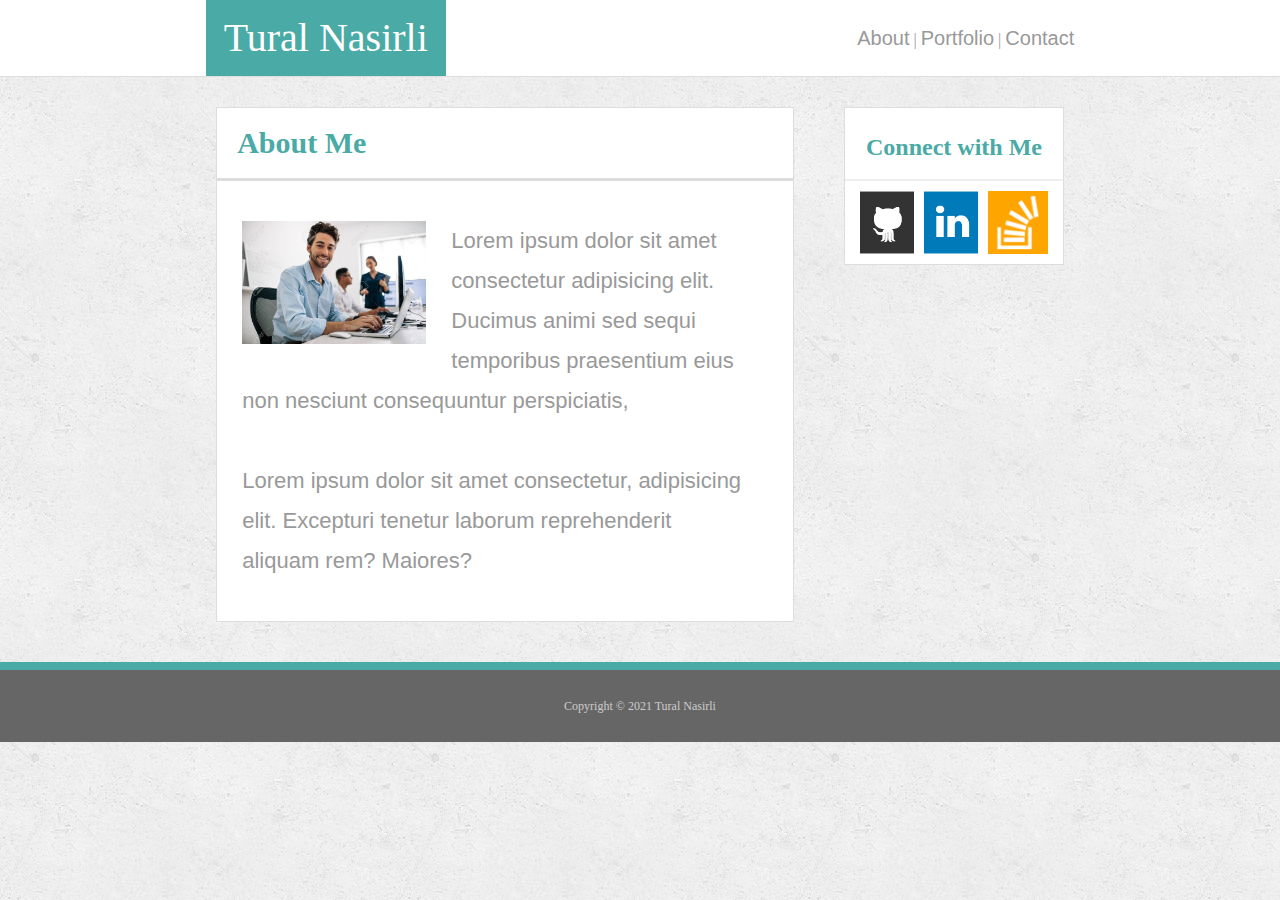
<file: index.html>
<!DOCTYPE html>
<html lang="en">
  <head>
    <meta charset="UTF-8" />
    <meta http-equiv="X-UA-Compatible" content="IE=edge" />
    <meta name="viewport" content="width=device-width, initial-scale=1.0" />
    <title>About</title>
    <link rel="stylesheet" href="style.css" />
    <link rel="stylesheet" href="reset.css" />
  </head>
  <body>
    <header>
      <div id="container">
        <div class="name"><h1>Tural Nasirli</h1></div>
        <nav>
          <div class="menu">
            <ul>
              <li><a href="index.html">About</a></li>
              <li><a href="portfolio.html">Portfolio</a></li>
              <li><a href="contact.html">Contact</a></li>
            </ul>
          </div>
        </nav>
      </div>
    </header>
    <section>
      <div id="main-container">
        <div id="container-about">
          <h2>About Me</h2>
          <div class="about">
            <div class="image">
              <img
                src="./img/103448135-software-developers-sitting-at-office-working-on-computers-happy-application-developer-working-on-a-.jpg"
                alt="Dev"
              />
            </div>
            <div class="title1">
              <p>
                Lorem ipsum dolor sit amet consectetur adipisicing elit. Ducimus
                animi sed sequi temporibus praesentium eius non nesciunt
                consequuntur perspiciatis,
              </p>
            </div>
            <div class="title2">
              <p>
                Lorem ipsum dolor sit amet consectetur, adipisicing elit.
                Excepturi tenetur laborum reprehenderit aliquam rem? Maiores?
              </p>
            </div>
          </div>
        </div>
        <div class="connect">
          <h2>Connect with Me</h2>
          
          <div class="social-medias">
            <a class="contact" href="#"><img src="./img/github-128.png" /></a>
            <a class="contact" href="#"><img src="./img/linkedin-128.png" /></a>
            <a class="contact" href="#"
              ><img src="./img/stackoverflow-128.png"
            /></a>
          </div>
        </div>
      </div>
    </section>
    <footer>
      <div class="container-footer">Copyright &copy; 2021 Tural Nasirli</div>
    </footer>
  </body>
</html>
</file>
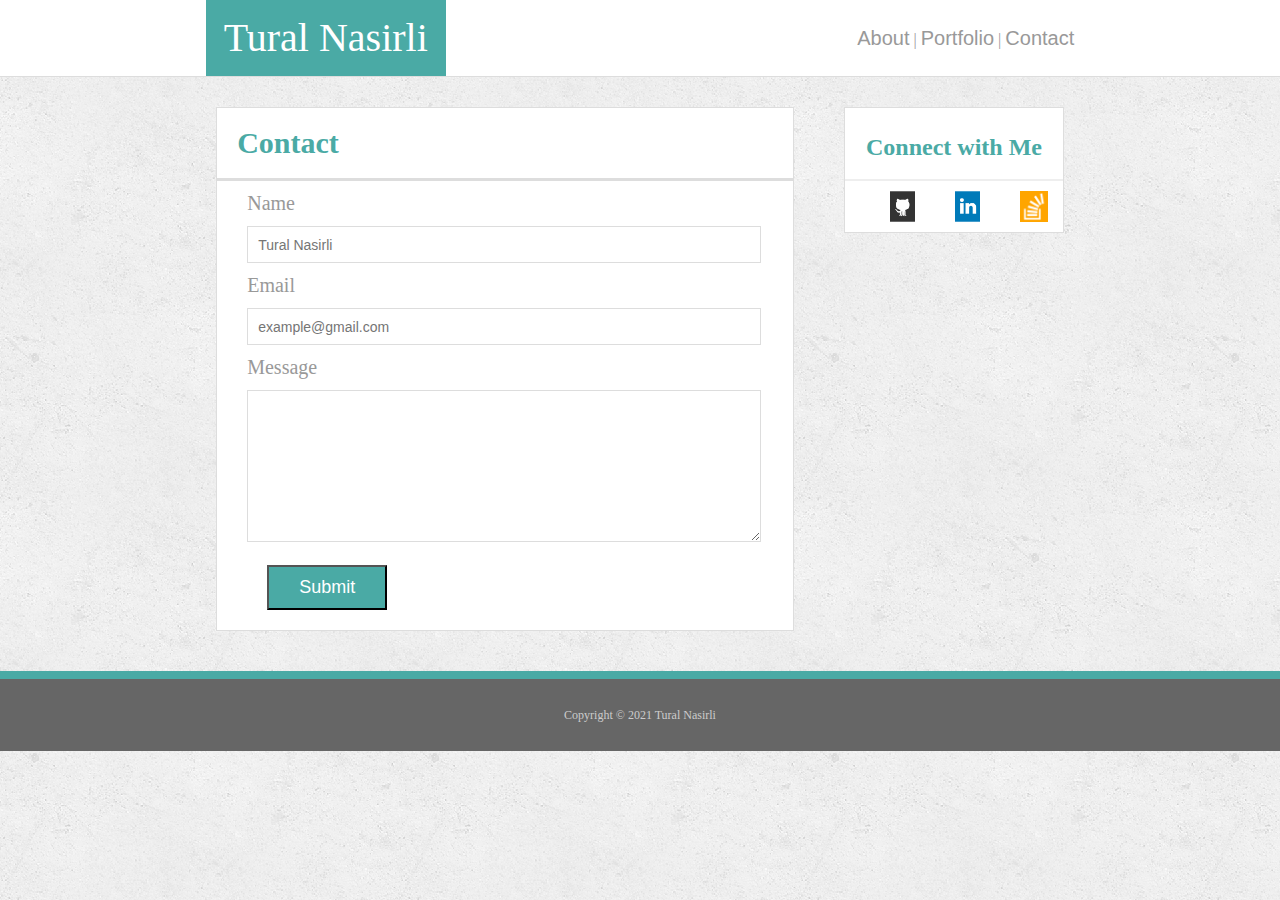
<file: contact.html>
<!DOCTYPE html>
<html lang="en">
  <head>
    <meta charset="UTF-8" />
    <meta http-equiv="X-UA-Compatible" content="IE=edge" />
    <meta name="viewport" content="width=device-width, initial-scale=1.0" />
    <title>Contact</title>
    <link rel="stylesheet" href="contact.css" />
    <link rel="stylesheet" href="reset.css" />
  </head>
  <body>
    <header>
      <div id="container">
        <div class="name"><h1>Tural Nasirli</h1></div>
        <nav>
          <div class="menu">
            <ul>
              <li><a href="index.html">About</a></li>
              <li><a href="portfolio.html">Portfolio</a></li>
              <li><a href="contact.html">Contact</a></li>
            </ul>
          </div>
        </nav>
      </div>
    </header>
    <section>
      <div id="main-container">
        <div id="container-contact">
          <h2>Contact</h2>
          <div class="contact">
            <form>
              <ul id="list">
                <div>
                  <li>
                    <label for="name">Name</label>
                    <input
                      type="text"
                      id="name"
                      name="name"
                      placeholder="Tural Nasirli"
                      required="required"
                    />
                  </li>
                </div>
                <li>
                  <label for="email">Email</label>
                  <input
                    type="email"
                    id="email"
                    name="email"
                    placeholder="example@gmail.com"
                    required="required"
                  />
                </li>
                <li>
                  <label for="message">Message</label>
                  <textarea
                    id="message"
                    name="message"
                    required="required"
                  ></textarea>
                </li>
              </ul>
              <input type="submit" id="submit" />
            </form>
          </div>
        </div>
        <div class="connect">
          <h2>Connect with Me</h2>
          
          <div class="social-medias">
            <a class="contact" href="#"><img src="./img/github-128.png" /></a>
            <a class="contact" href="#"><img src="./img/linkedin-128.png" /></a>
            <a class="contact" href="#"
              ><img src="./img/stackoverflow-128.png"
            /></a>
          </div>
        </div>
      </div>
    </section>
    <footer>
      <div class="container-footer">Copyright &copy; 2021 Tural Nasirli</div>
    </footer>
  </body>
</html>
</file>
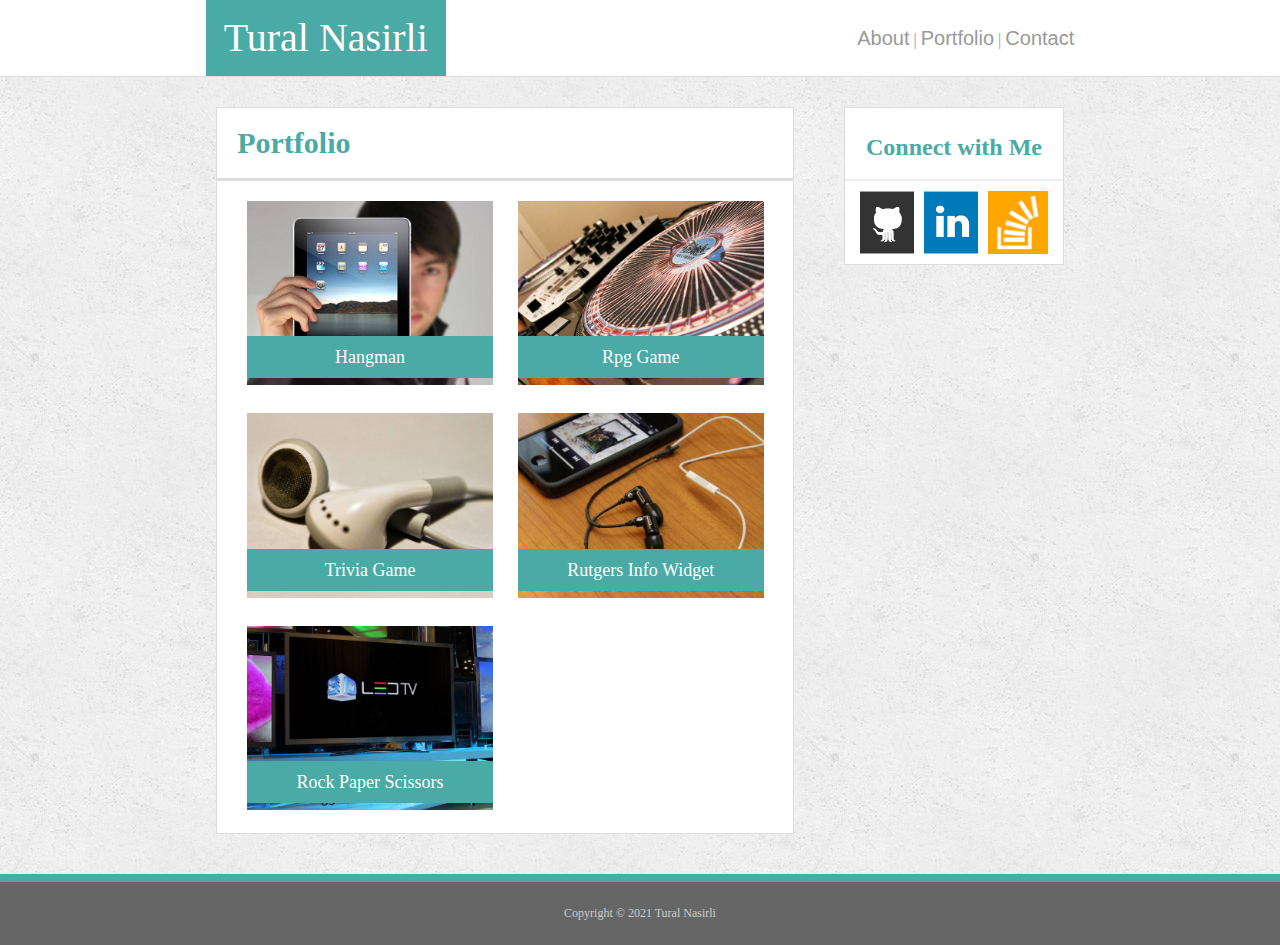
<file: portfolio.html>
<!DOCTYPE html>
<html lang="en">
  <head>
    <meta charset="UTF-8" />
    <meta http-equiv="X-UA-Compatible" content="IE=edge" />
    <meta name="viewport" content="width=device-width, initial-scale=1.0" />
    <title>Portfolio</title>
    <link rel="stylesheet" href="portfolio.css" />
    <link rel="stylesheet" href="reset.css" />
    <link
      rel="stylesheet"
      href="https://cdnjs.cloudflare.com/ajax/libs/font-awesome/6.0.0-beta3/css/all.min.css"
      integrity="sha512-Fo3rlrZj/k7ujTnHg4CGR2D7kSs0v4LLanw2qksYuRlEzO+tcaEPQogQ0KaoGN26/zrn20ImR1DfuLWnOo7aBA=="
      crossorigin="anonymous"
      referrerpolicy="no-referrer"
    />
  </head>
  <body>
    <header>
      <div id="container">
        <div class="name"><h1>Tural Nasirli</h1></div>
        <nav>
          <div class="menu">
            <ul>
              <li><a href="index.html">About</a></li>
              <li><a href="portfolio.html">Portfolio</a></li>
              <li><a href="contact.html">Contact</a></li>
            </ul>
          </div>
        </nav>
      </div>
    </header>
    <section>
      <div id="container-portfolio">
        <div class="portfolio">
          <h2>Portfolio</h2>
          <div class="container-technics">
            <div class="img1">
              <img src="./img/technics-q-c-640-480-1.jpg" />
              <div class="name1">Hangman</div>
            </div>
            <div class="img2">
              <img src="./img/technics-q-c-640-480-2.jpg" />
              <div class="name2">Rpg Game</div>
            </div>
            <div class="img3">
              <img src="./img/technics-q-c-640-480-5.jpg" />
              <div class="name3">Trivia Game</div>
            </div>
            <div class="img4">
              <img src="./img/technics-q-c-640-480-7.jpg" />
              <div class="name4">Rutgers Info Widget</div>
            </div>
            <div class="img5">
              <img src="./img/technics-q-c-640-480-9.jpg" />
              <div class="name5">Rock Paper Scissors</div>
            </div>
          </div>
        </div>
        <div class="connect">
          <h2>Connect with Me</h2>
          
          <div class="social-medias">
            <a class="contact" href="#"><img src="./img/github-128.png" /></a>
            <a class="contact" href="#"><img src="./img/linkedin-128.png" /></a>
            <a class="contact" href="#"
              ><img src="./img/stackoverflow-128.png"
            /></a>
          </div>
        </div>
      </div>
    </section>
    <footer>
      <div class="container-footer">Copyright &copy; 2021 Tural Nasirli</div>
    </footer>
  </body>
</html>
</file>
<file: style.css>
body {
  background-image: url(./img/concrete_seamless.png);
  height: 100vh;
}
#container {
  border-bottom: 1px solid #ddd;
  display: flex;
  justify-content: space-around;
  align-items: center;
  background-color: #fff;
}
.name {
  font-family: Georgia, "Times New Roman", Times, serif;
  font-size: 40px;
  padding: 18px;
  background: #4aaaa5;
  color: #fff;
}
.menu ul li {
  display: inline-block;
}
.menu a {
  font-family: Arial, Helvetica, sans-serif;
  color: #999;
  text-decoration: none;
  font-size: 20px;
}
.menu li + li:before {
  color: #999;
  content: " | ";
}
#main-container {
  display: flex;
  justify-content: center;
  gap: 50px;
  margin: 30px auto 40px auto;
}

#container-about {
  border: 1px solid #ddd;
  background-color: #fff;
  width: 45%;
}

#container-about h2 {
  padding: 20px 20px;
  font-size: 30px;
  font-weight: 700;
  border-bottom: 3px solid #ddd;
  font-family: Georgia, Times, "Times New Roman", serif;
  color: #4aaaa5;
}
.about {
  margin: 40px 25px 0 25px;
}
.image img {
  float: left;
  width: 35%;
  margin-right: 25px;
}
.about p {
  text-align: left;
  color: #999;
  font-family: Arial, Helvetica, sans-serif;
  margin: 0 25px 40px 0;
  line-height: 40px;
  font-size: 22px;
}
.title2 {
  clear: both;
}
.social-medias {
  display: flex;
  padding: 10px;
}
.social-medias .contact {
  margin: 0 5px;
}
.social-medias .contact img {
  width: 100%;
  height: 100%;
  object-fit: cover;
}
.connect {
  background-color: #fff;
  border: 1px solid #ddd;
  width: 17%;
  height: fit-content;
}
.connect h2 {
  padding: 27px 0 20px 0;
  border-bottom: 2px solid #eee;
  font-size: 1.5rem;
  text-align: center;
  font-family: Georgia, Times, "Times New Roman", serif;
  font-weight: 700;
  color: #4aaaa5;
}
.connect img {
  padding: auto;
  width: 25%;
}
.container-footer {
  padding: 30px 0;
  font-size: 12px;
  color: #ccc;
  text-align: center;
  background: #666;
  border-top: 8px solid #4aaaa5;
}

@media (max-width: 992px) {
  #main-container {
    flex-direction: column;
    align-items: center;
  }
  #container-about {
    width: 70%;
    padding: 0;
  }
  .connect {
    width: 40%;
  }
}
@media (max-width: 700px) {
  .image img {
    float: none;
    width: 55%;
  }
}
@media (max-width: 499px) {
  #container-about {
    width: 90%;
    padding: 0;
  }
  .about p {
    margin: 0 15px 20px 0;
    line-height: 20px;
    font-size: 18px;
  }
  .name {
    font-size: 20px;
    padding: auto;
  }
  .menu ul li {
    display: block;
  }
  .menu li + li:before {
    color: #999;
    content: "";
  }
  .connect h2 {
    font-size: 15px;
  }
  .menu a {
    font-size: 15px;
  }
}
</file>
<file: contact.css>
body {
  background-image: url(./img/concrete_seamless.png);
  height: 100vh;
}
#container {
  border-bottom: 1px solid #ddd;
  display: flex;
  justify-content: space-around;
  align-items: center;
  background-color: #fff;
}
.name {
  font-family: Georgia, "Times New Roman", Times, serif;
  font-size: 40px;
  padding: 18px;
  background: #4aaaa5;
  color: #fff;
}
.menu ul li {
  display: inline-block;
}
.menu a {
  font-family: Arial, Helvetica, sans-serif;
  color: #999;
  text-decoration: none;
  font-size: 20px;
}
.menu li + li:before {
  color: #999;
  content: " | ";
}
#main-container {
  display: flex;
  justify-content: center;
  gap: 50px;
  margin: 30px auto 40px auto;
}

#container-contact {
  border: 1px solid #ddd;
  background-color: #fff;
  width: 45%;
}
#container-contact h2 {
  padding: 20px 20px;
  font-size: 30px;
  font-weight: 700;
  border-bottom: 3px solid #ddd;
  font-family: Georgia, Times, "Times New Roman", serif;
  color: #4aaaa5;
}
#name,
#email,
#message {
  height: 35px;
  padding: 0 10px;
  width: 90%;
  font-size: 14px;
  border: 1px solid #ddd;
}
.contact{
  padding-left: 30px;
}
.contact label{
  display: block;
  font-size: 20px;
  color: #999;
  line-height: 45px;
}
#message {
  height: 150px;
}
#submit{
  font-size: 18px;
  margin: 20px;
  padding:10px 30px 10px 30px;
  color: #fff;
  background-color: #4aaaa5;
}
.social-medias {
  display: flex;
  padding: 10px;
}
.social-medias .contact {
  margin: 0 5px;
}
.social-medias .contact img {
  width: 100%;
  height: 100%;
  object-fit: cover;
}
.connect {
  background-color: #fff;
  border: 1px solid #ddd;
  width: 17%;
  height: fit-content;
}
.connect h2 {
  padding: 27px 0 20px 0;
  border-bottom: 2px solid #eee;
  font-size: 1.5rem;
  text-align: center;
  font-family: Georgia, Times, "Times New Roman", serif;
  font-weight: 700;
  color: #4aaaa5;
}
.connect img {
  padding: auto;
  width: 25%;
}
.container-footer {
  padding: 30px 0;
  font-size: 12px;
  color: #ccc;
  text-align: center;
  background: #666;
  border-top: 8px solid #4aaaa5;
}

@media (max-width: 992px) {
  #main-container {
    flex-direction: column;
    align-items: center;
  }
  #container-contact {
    width: 90%;
    padding: 0;
  }
  .connect {
    width: 40%;
  }
}

@media (max-width: 499px) {
 
  .name {
    font-size: 20px;
    padding: auto;
  }
  .menu ul li {
    display: block;
  }
  .menu li + li:before {
    color: #999;
    content: "";
  }
  .connect h2 {
    font-size: 15px;
  }
  .menu a {
    font-size: 15px;
  }
}
</file>
<file: portfolio.css>
body {
  background-image: url(./img/concrete_seamless.png);
  height:100vh;
}
#container {
  border-bottom: 1px solid #ddd;
  display: flex;
  justify-content: space-around;
  align-items: center;
  background-color: #fff;
}
.name {
  font-family: Georgia, "Times New Roman", Times, serif;
  font-size: 40px;
  padding: 18px;
  background: #4aaaa5;
  color: #fff;
}
.menu ul li {
  display: inline-block;
}
.menu a {
  font-family: Arial, Helvetica, sans-serif;
  color: #999;
  text-decoration: none;
  font-size: 20px;
}
.menu li + li:before {
  color: #999;
  content: " | ";
}
#container-portfolio {
  display: flex;
  justify-content: center;
  gap: 50px;
  margin: 30px auto 40px auto;
}
.container-technics {
  padding: 20px 0 20px 30px ;
  display: flex;
  justify-content: flex-start;
  flex-wrap: wrap;
  gap: 25px 25px;
}
.name1,
.name2,
.name3,
.name4,
.name5 {
  background-color: #4aaaa5;
  padding: 12px 0;
  text-align: center;
  font-size: 18px;
  color: #fff;
  position: absolute;
  left: 0;
  bottom: 10px;
  width: 100%;
}
.img1,
.img2,
.img3,
.img4,
.img5 {
  position: relative;
  width: 45%;
}
.container-technics img {
  width: 100%;
}
.portfolio {
  border: 1px solid #ddd;
  background-color: #fff;
  width: 45%;
}

.portfolio h2 {
  padding: 20px 20px;
  font-size: 30px;
  font-weight: 700;
  border-bottom: 3px solid #ddd;
  font-family: Georgia, Times, "Times New Roman", serif;
  color: #4aaaa5;
}
.social-medias {
  display: flex;
  padding: 10px;
}
.social-medias .contact {
  margin: 0 5px;
}
.social-medias .contact img {
  width: 100%;
  height: 100%;
  object-fit: cover;
}
.connect {
  background-color: #fff;
  border: 1px solid #ddd;
  width: 17%;
  height: fit-content;
}
.connect h2 {
  padding: 27px 0 20px 0;
  border-bottom: 2px solid #eee;
  font-size: 1.5rem;
  text-align: center;
  font-family: Georgia, Times, "Times New Roman", serif;
  font-weight: 700;
  color: #4aaaa5;
}
.connect img {
  padding: auto;
  width: 25%;
}
/* footer */
.container-footer {
  padding: 2% 2%;
  font-size: 12px;
  color: #ccc;
  text-align: center;
  background: #666;
  border-top: 8px solid #4aaaa5;
}

@media (max-width: 992px) {
  #container-portfolio {
    flex-direction: column;
    align-items: center;
  }
  .portfolio {
    width: 70%;
    padding: 0;
  }
  .connect {
    width: 40%;
  }
}
@media (max-width: 700px) {
  .container-technics {
    padding: 20px ;
    display: flex;
    justify-content: center;
    flex-wrap: wrap;
    gap: 25px 25px;
  }
  .img1,
  .img2,
  .img3,
  .img4,
  .img5 {
    position: relative;
    width: 70%;
    margin: 0 auto 0 auto;
  }
}
@media (max-width: 499px) {
  
  .portfolio {
    width: 85%;
    padding: 0;
  }
  .name {
    font-size: 20px;
    padding: auto;
  }
  .menu ul li {
    display: block;
    line-height: 20px;
  }
  .menu li + li:before {
    color: #999;
    content: "";
  }
  .connect h2 {
    font-size: 15px;
  }
  .img1,
  .img2,
  .img3,
  .img4,
  .img5 {
    width: 90%;
  }
  .menu a {
    font-size: 15px;
  }
}
</file>
